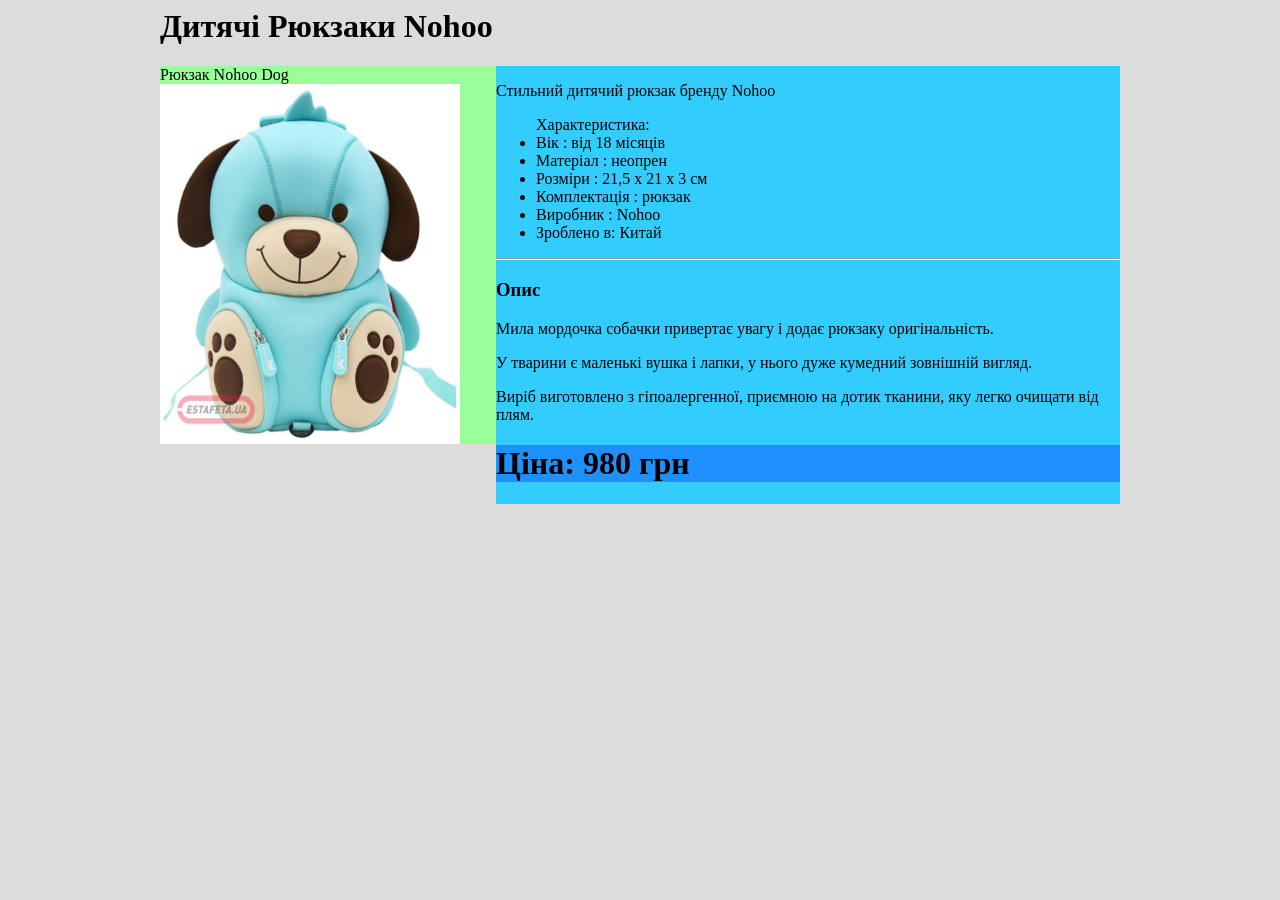
<file: site_nohoo/index.html>
﻿<! DOCTYPE html>
<html lang="en">
<head>
	<meta charset ="UTF-8">
	<title> > Дитячі рюкзаки </title>
	<link rel="stylesheet" href="style.css">
</head>
<body style ="background-color: #DCDCDC">
	<div class="wrap">
		<header>
			<h1> Дитячі Рюкзаки Nohoo </h1>
		</header>
		<div class="content"
			<h2> Рюкзак Nohoo Dog  </h2>
			<img src="Nohoo Dog.jpg" width="300" height="360" alt="Рюкзак Nohoo Dog">
		</div>
			<div class="opys">
			<p> Стильний дитячий рюкзак бренду Nohoo  </p>
				<ul>Характеристика:
					<li>Вік : від 18 місяців</li>
					<li>Матеріал : неопрен </li>
					<li>Розміри : 21,5 х 21 х 3 см </li>
					<li>Комплектація : рюкзак </li>
					<li>Виробник : Nohoo</li>
					<li>Зроблено в: Китай</li>
				</ul>
				<hr>
			<h3>Опис</h3>
	<p> Мила мордочка собачки привертає увагу і додає рюкзаку оригінальність.</p> 
	<p> У тварини є маленькі вушка і лапки, у нього дуже кумедний зовнішній вигляд.</p> 
	<p> Виріб виготовлено з гіпоалергенної, приємною на дотик тканини, яку легко 
	очищати від плям. </p> 
	<h1 style="background-color:DodgerBlue;"> Ціна: 980 грн</h1>
	</div>
	</div>
</body>
</html>
</file>
<file: site_nohoo/style.css>
.wrap {
	width:960px;
	margin:0 auto;
	
}
.content{
	float:left;
	background: #99FF99;
	width:35%;
	
}
.opys{
	float:left;
	background: #33CCFF;
	width:65%;
}
</file>
